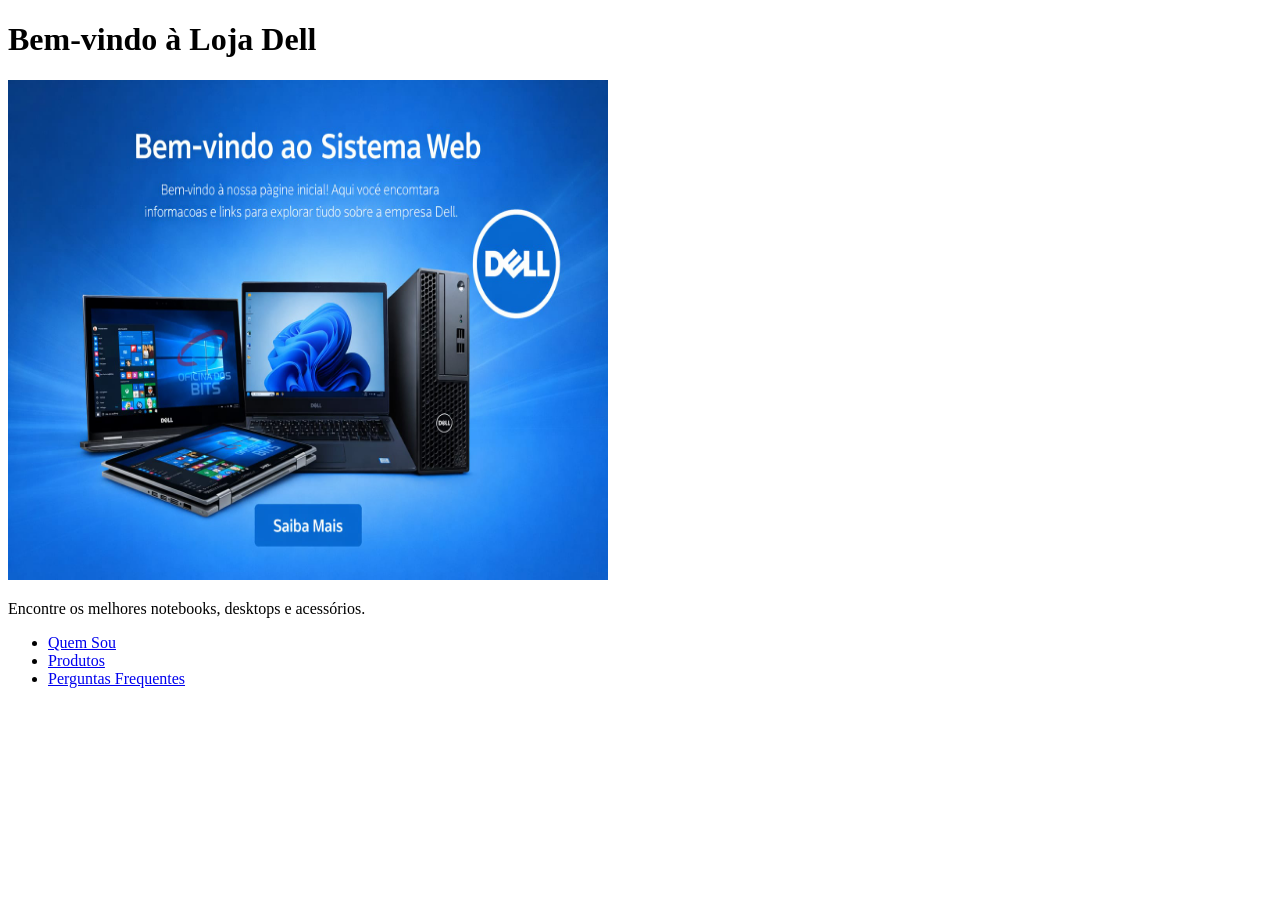
<file: Projeto_DWIII_Del/index.html>
<!DOCTYPE html>
<html lang="pt-br">
<head>
    <meta charset="UTF-8">
    <title>Home</title>
</head>
<body>

<h1>Bem-vindo à Loja Dell</h1>

<img src="imagemdell.jfif" alt="Imagem" width="600" height="500">

<p>Encontre os melhores notebooks, desktops e acessórios.</p>

<ul>
    <li><a href="quemsou/quemsou.html">Quem Sou</a></li>
    <li><a href="produtos/produtos.html">Produtos</a></li>
    <li><a href="perguntas/perguntas.html">Perguntas Frequentes</a></li>
</ul>

</body>
</html>
</file>
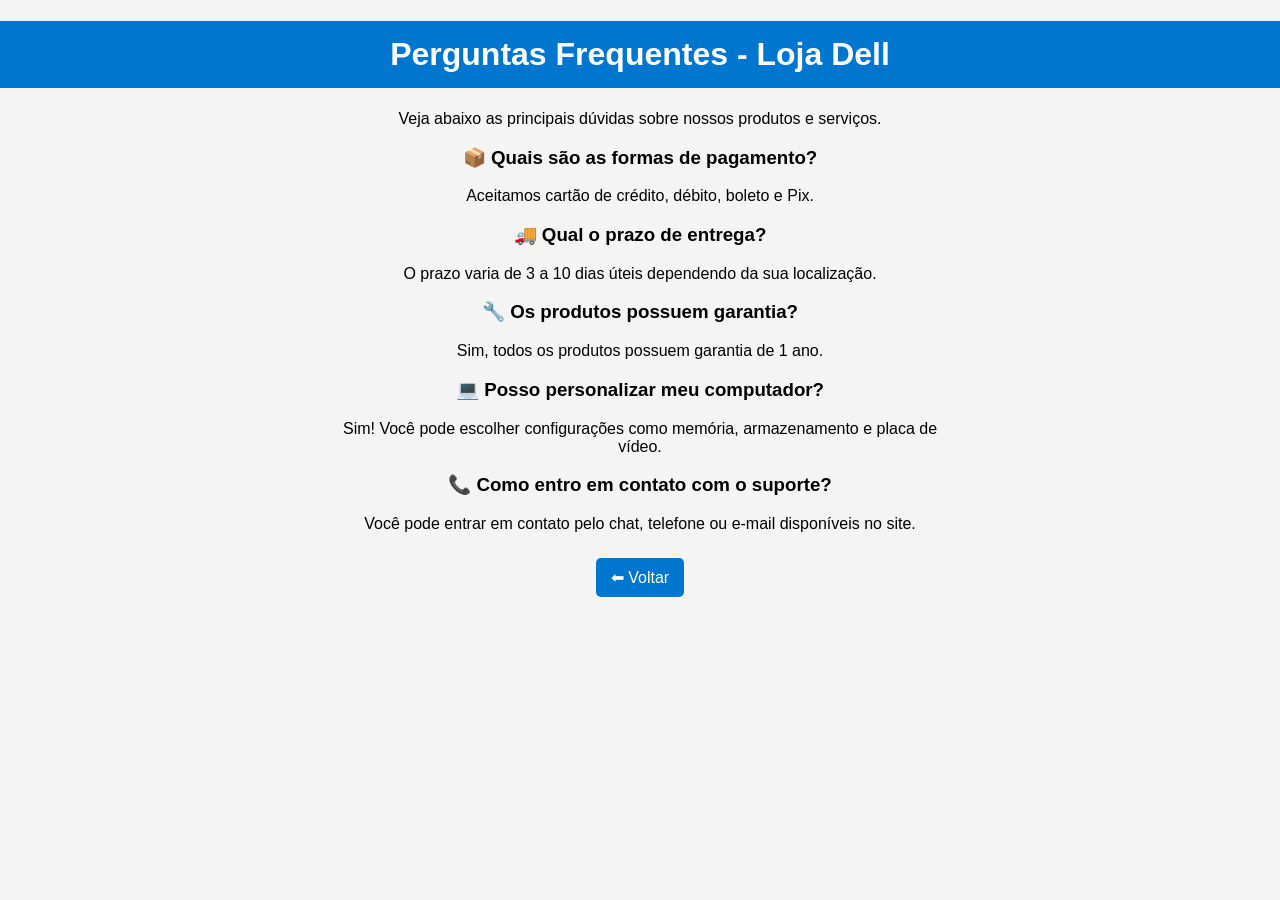
<file: Projeto_DWIII_Del/perguntas/perguntas.html>
<!DOCTYPE html>
<html lang="pt-br">
<head>
    <meta charset="UTF-8">
    <title>Perguntas Frequentes</title>
    <link rel="stylesheet" href="../style.css">
</head>
<body>

<h1>Perguntas Frequentes - Loja Dell</h1>

<p>Veja abaixo as principais dúvidas sobre nossos produtos e serviços.</p>

<div class="faq">

    <div class="pergunta">
        <h3 onclick="toggleResposta(this)">📦 Quais são as formas de pagamento?</h3>
        <p class="resposta">Aceitamos cartão de crédito, débito, boleto e Pix.</p>
    </div>

    <div class="pergunta">
        <h3 onclick="toggleResposta(this)">🚚 Qual o prazo de entrega?</h3>
        <p class="resposta">O prazo varia de 3 a 10 dias úteis dependendo da sua localização.</p>
    </div>

    <div class="pergunta">
        <h3 onclick="toggleResposta(this)">🔧 Os produtos possuem garantia?</h3>
        <p class="resposta">Sim, todos os produtos possuem garantia de 1 ano.</p>
    </div>

    <div class="pergunta">
        <h3 onclick="toggleResposta(this)">💻 Posso personalizar meu computador?</h3>
        <p class="resposta">Sim! Você pode escolher configurações como memória, armazenamento e placa de vídeo.</p>
    </div>

    <div class="pergunta">
        <h3 onclick="toggleResposta(this)">📞 Como entro em contato com o suporte?</h3>
        <p class="resposta">Você pode entrar em contato pelo chat, telefone ou e-mail disponíveis no site.</p>
    </div>

</div>

<a href="../index.html">⬅ Voltar</a>

<script src="../script.js"></script>

</body>
</html>
</file>
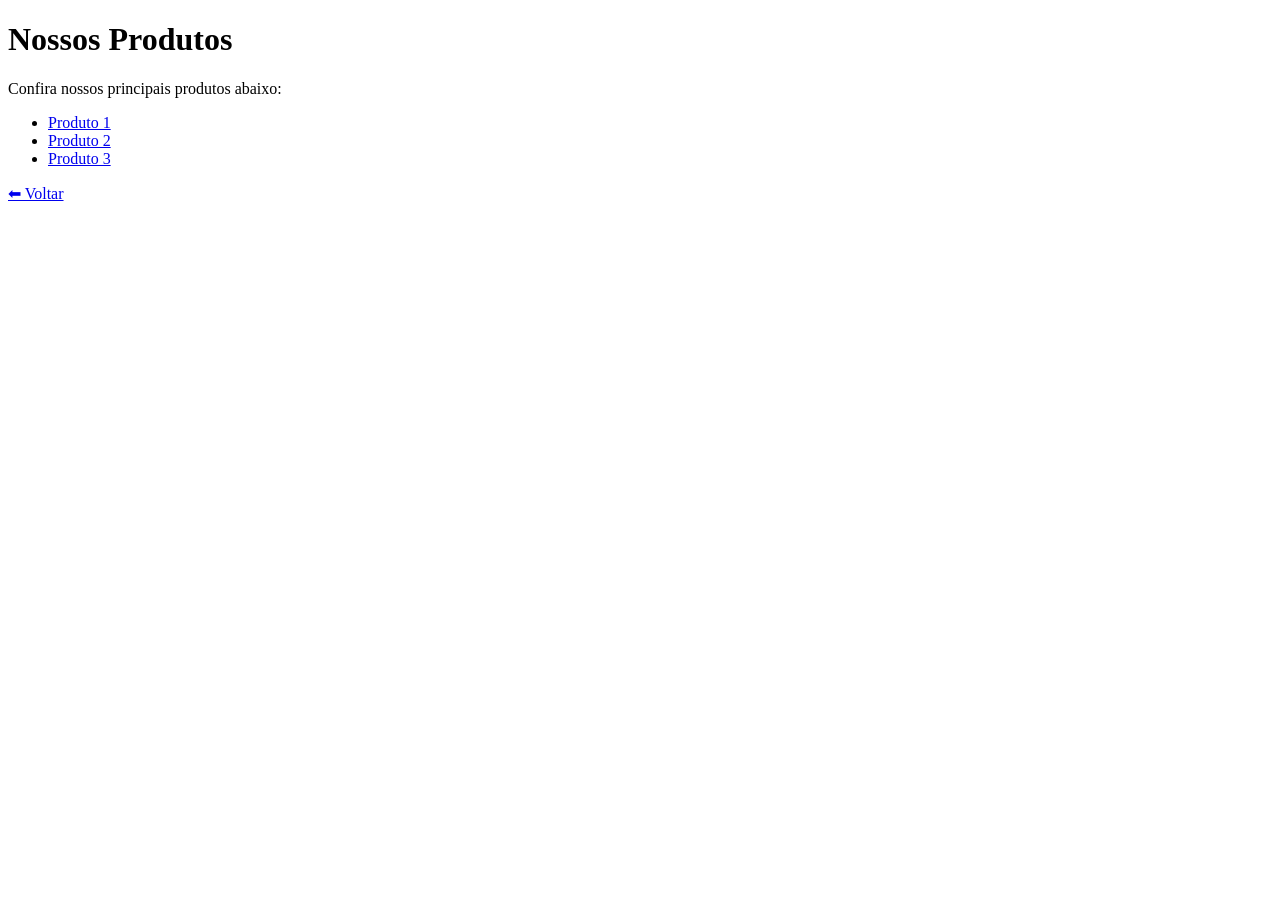
<file: Projeto_DWIII_Del/produtos/produtos.html>
<!DOCTYPE html>
<html lang="pt-br">
<head>
    <meta charset="UTF-8">
    <title>Produtos</title>
</head>
<body>

<h1>Nossos Produtos</h1>

<p>Confira nossos principais produtos abaixo:</p>

<ul>
    <li><a href="prod1/prod1.html">Produto 1</a></li>
    <li><a href="prod2/prod2.html">Produto 2</a></li>
    <li><a href="prod3/prod3.html">Produto 3</a></li>
</ul>

<a href="../index.html">⬅ Voltar</a>

</body>
</html>
</file>
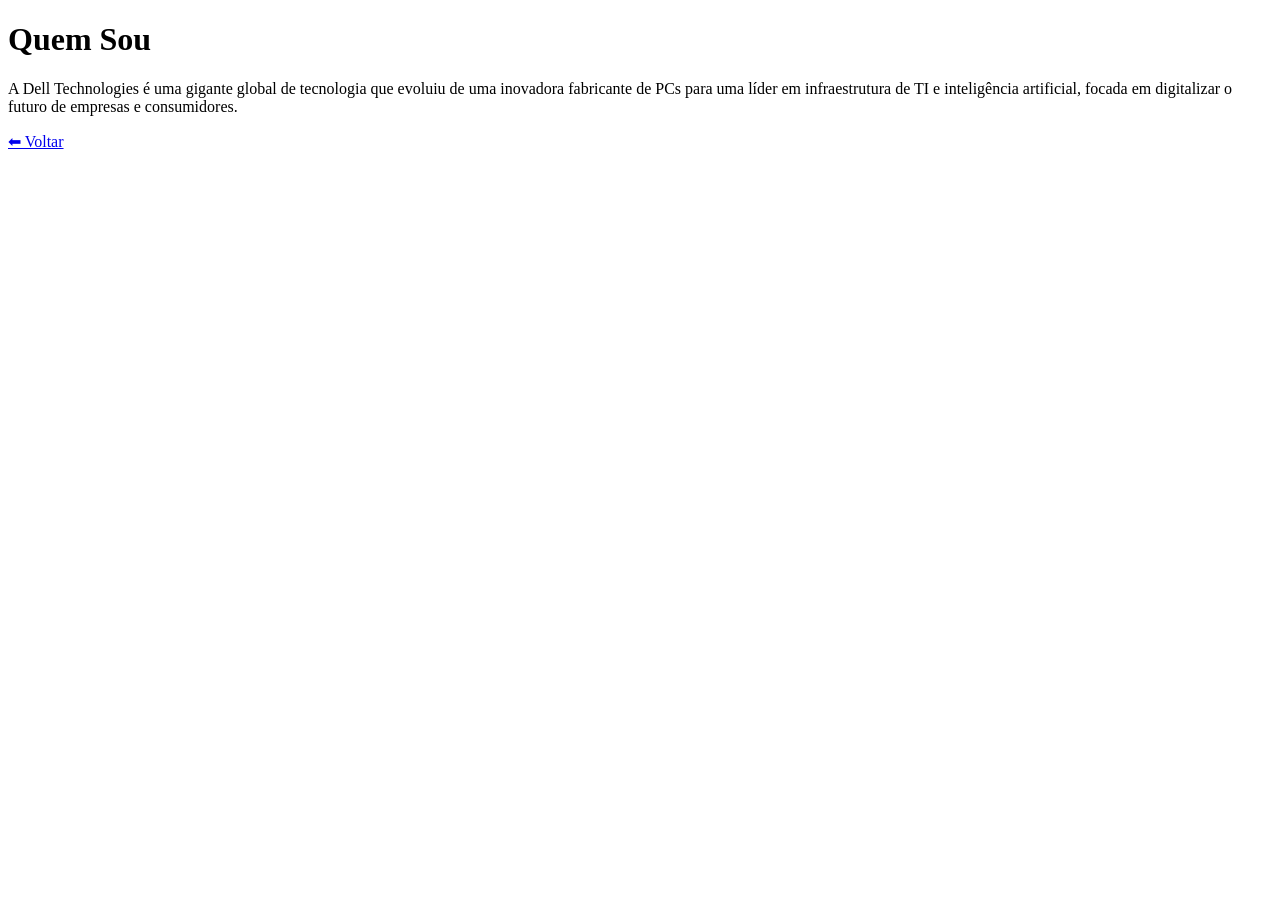
<file: Projeto_DWIII_Del/quemsou/quemsou.html>
<!DOCTYPE html>
<html lang="pt-br">
<head>
    <meta charset="UTF-8">
    <title>Quem Sou</title>
</head>
<body>

<h1>Quem Sou</h1>

<p>A Dell Technologies é uma gigante global de tecnologia que evoluiu de uma inovadora fabricante de PCs para uma líder em infraestrutura de TI e inteligência artificial, focada em digitalizar o futuro de empresas e consumidores.</p>

<a href="../index.html">⬅ Voltar</a>

</body>
</html>
</file>
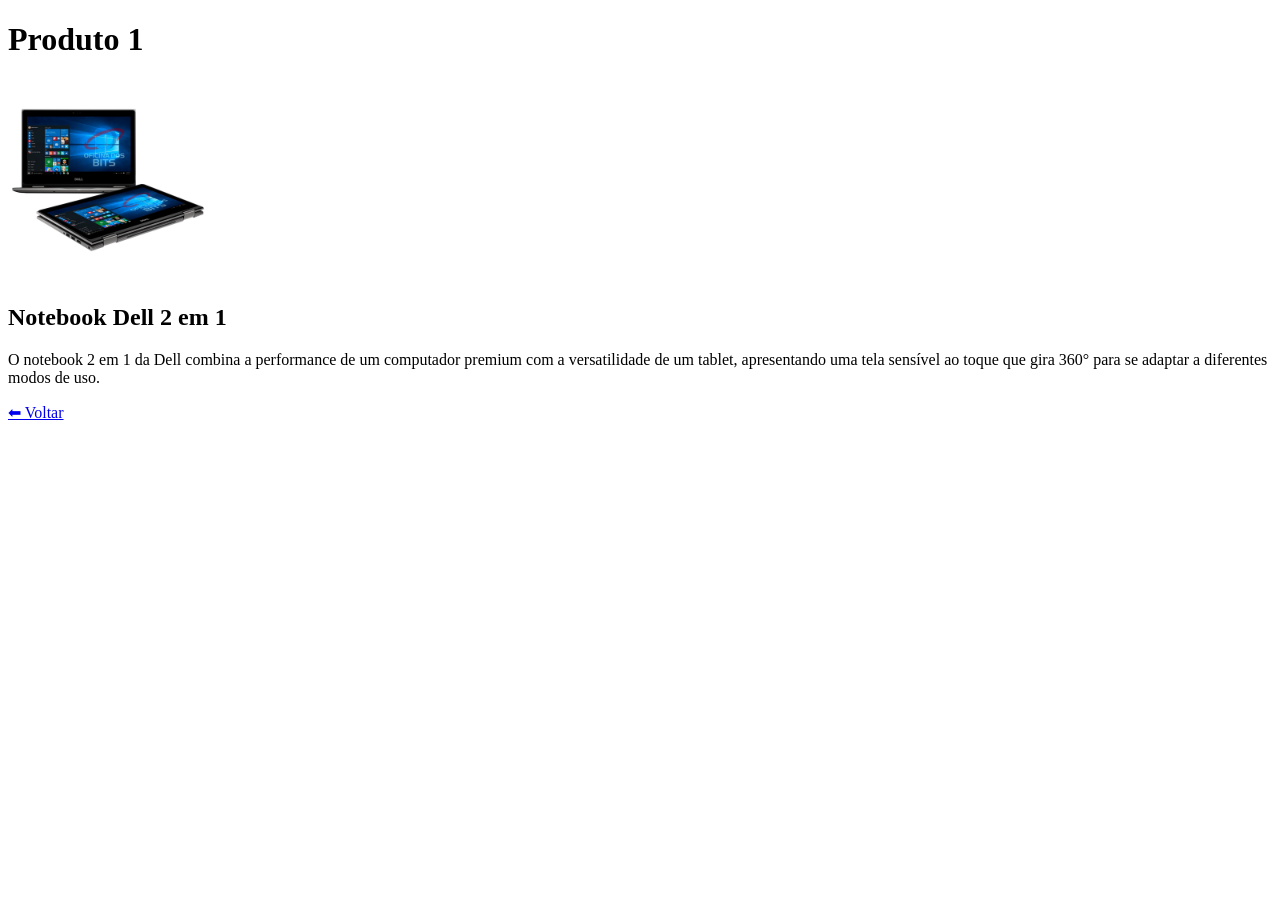
<file: Projeto_DWIII_Del/produtos/prod1/prod1.html>
<!DOCTYPE html>
<html lang="pt-br">
<head>
    <meta charset="UTF-8">
    <title>Produto 1</title>
</head>
<body>

<h1>Produto 1</h1>

<img src="imagem01.jfif" alt="Imagem" width="200" height="200">

<h2>Notebook Dell 2 em 1</h2>
<p>O notebook 2 em 1 da Dell combina a performance de um computador premium com a versatilidade de um tablet, apresentando uma tela sensível ao toque que gira 360° para se adaptar a diferentes modos de uso.</p>

<a href="../produtos.html">⬅ Voltar</a>

</body>
</html>
</file>
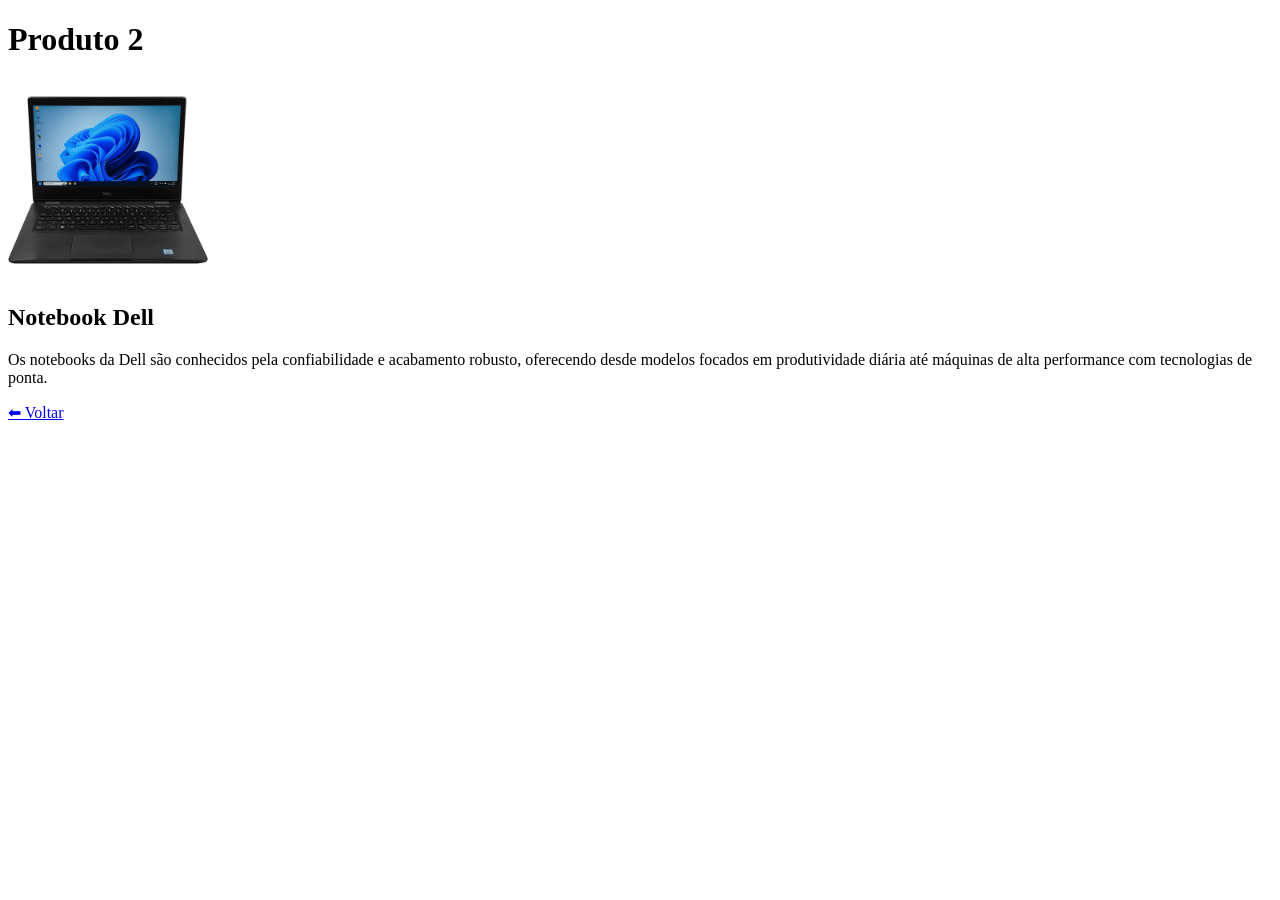
<file: Projeto_DWIII_Del/produtos/prod2/prod2.html>
<!DOCTYPE html>
<html lang="pt-br">
<head>
    <meta charset="UTF-8">
    <title>Produto 2</title>
</head>
<body>

<h1>Produto 2</h1>

<img src="imagem02.jfif" alt="Imagem" width="200" height="200">

<h2>Notebook Dell</h2>
<p>Os notebooks da Dell são conhecidos pela confiabilidade e acabamento robusto, oferecendo desde modelos focados em produtividade diária até máquinas de alta performance com tecnologias de ponta.</p>

<a href="../produtos.html">⬅ Voltar</a>

</body>
</html>
</file>
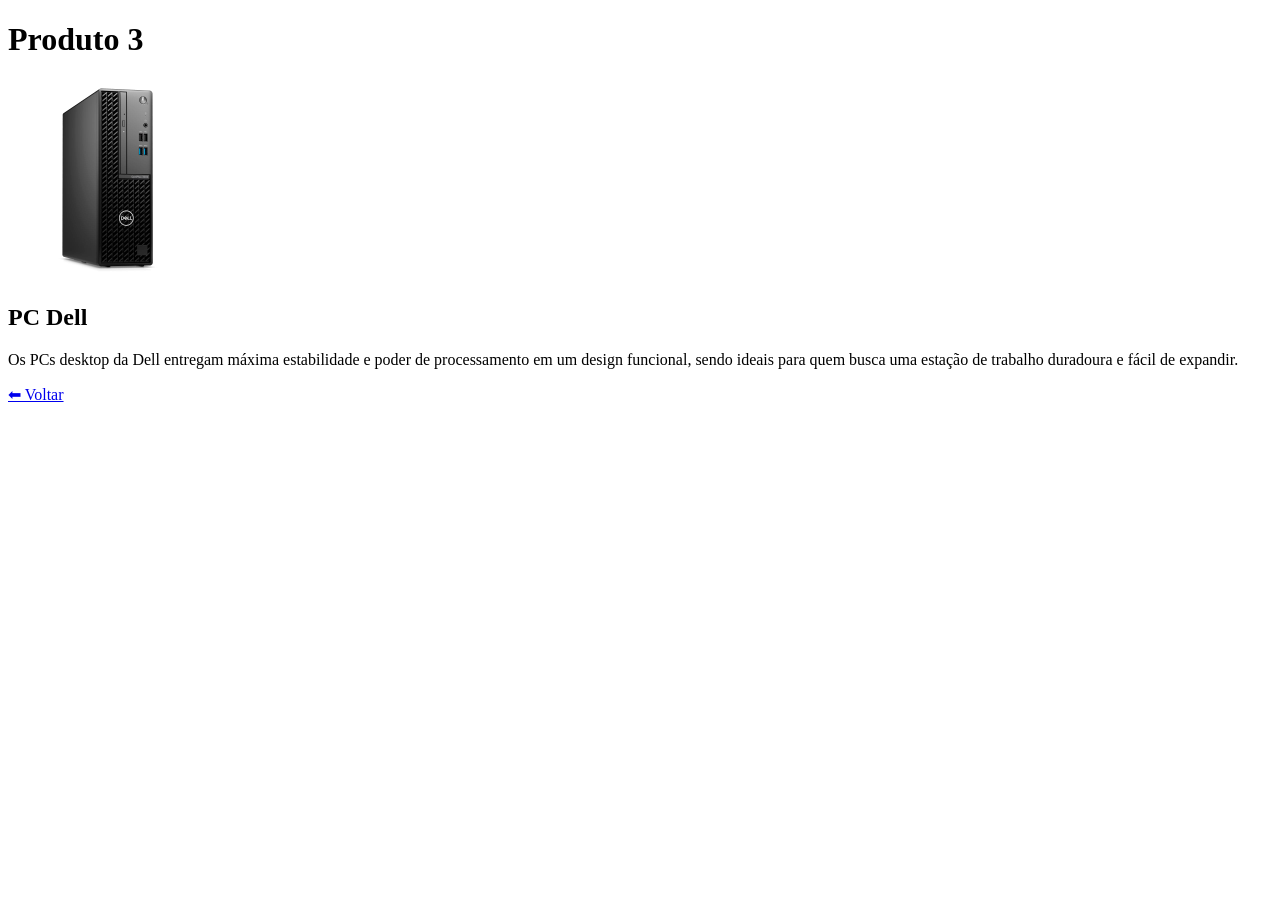
<file: Projeto_DWIII_Del/produtos/prod3/prod3.html>
<!DOCTYPE html>
<html lang="pt-br">
<head>
    <meta charset="UTF-8">
    <title>Produto 3</title>
</head>
<body>

<h1>Produto 3</h1>

<img src="imagem03.jfif" alt="Imagem" width="200" height="200">
<h2>PC Dell</h2>
<p>Os PCs desktop da Dell entregam máxima estabilidade e poder de processamento em um design funcional, sendo ideais para quem busca uma estação de trabalho duradoura e fácil de expandir.</p>

<a href="../produtos.html">⬅ Voltar</a>

</body>
</html>
</file>
<file: Projeto_DWIII_Del/style.css>
body {
  font-family: Arial, sans-serif;
  background-color: #f4f4f4;
  text-align: center;
  margin: 0;
}

h1 {
  background-color: #0076ce;
  color: white;
  padding: 15px;
}

p {
  max-width: 600px;
  margin: 10px auto;
}

img {
  margin: 20px;
  border-radius: 10px;
}

a {
  display: inline-block;
  margin: 15px;
  text-decoration: none;
  background-color: #0076ce;
  color: white;
  padding: 10px 15px;
  border-radius: 5px;
}

a:hover {
  background-color: #005fa3;
}

#lista-produtos {
  margin-top: 20px;
}
</file>
